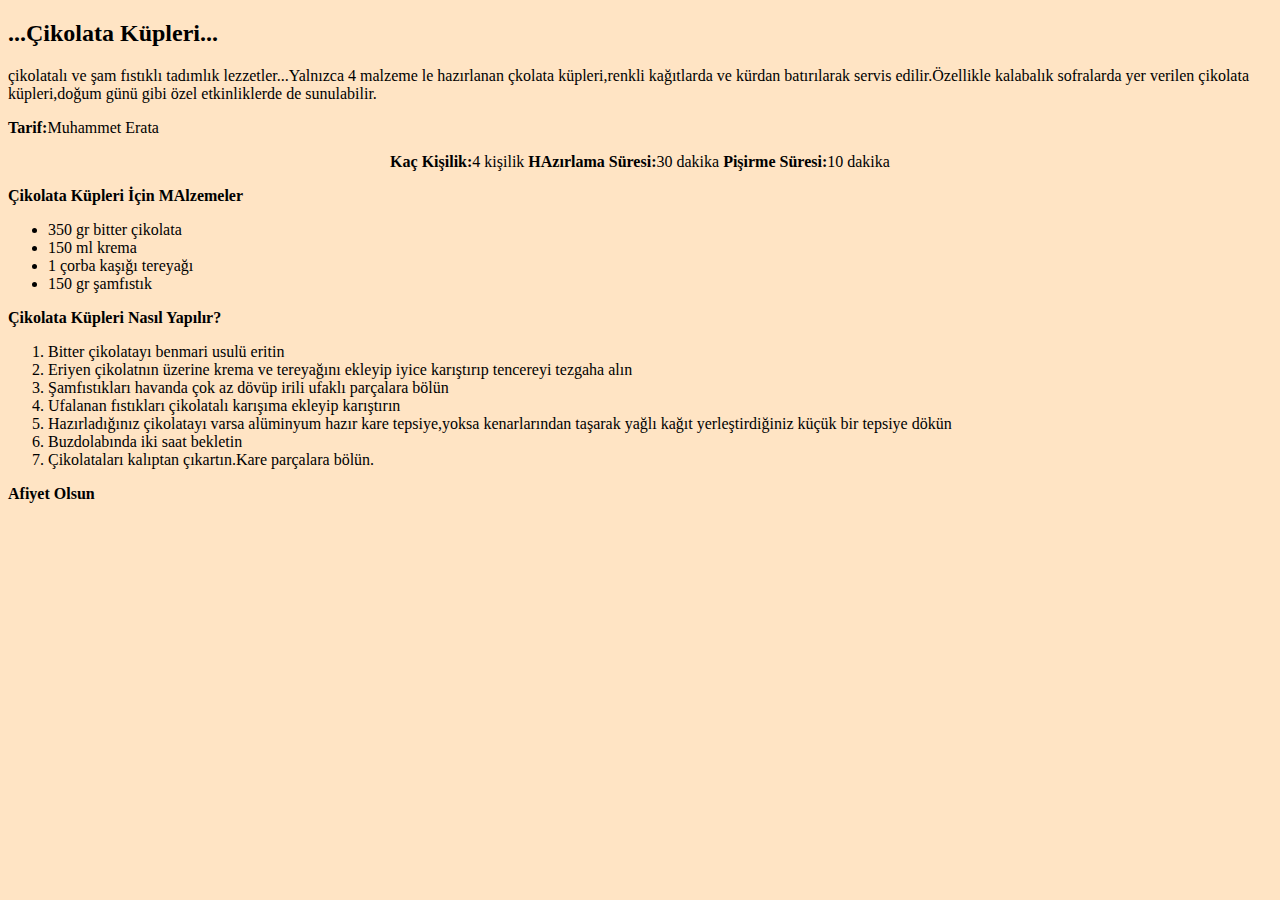
<file: Yeni klasör (2)/index.html>
<!DOCTYPE html>
<html lang="en">
<head>
    <meta charset="UTF-8">
    <meta http-equiv="X-UA-Compatible" content="IE=edge">
    <meta name="viewport" content="width=device-width, initial-scale=1.0">
    <title>Document</title>
    <link rel="stylesheet" href="./style.css">
</head>
<body>
    <h2>...Çikolata Küpleri...</h2>
    <p>çikolatalı ve şam fıstıklı tadımlık lezzetler...Yalnızca 4 malzeme le hazırlanan çkolata küpleri,renkli kağıtlarda ve kürdan batırılarak servis edilir.Özellikle kalabalık sofralarda yer verilen çikolata küpleri,doğum günü gibi özel etkinliklerde de sunulabilir.</p>
    <p><strong>Tarif:</strong>Muhammet Erata</p>
   <div>
    <p class="p1"><strong>Kaç Kişilik:</strong>4 kişilik <strong>HAzırlama Süresi:</strong>30 dakika <strong>Pişirme Süresi:</strong>10 dakika</p>
    <p class="p2"><strong>Çikolata Küpleri İçin MAlzemeler</strong></p>
    <ul class="ul1">
        <li class="l1">350 gr bitter çikolata</li>
        <li>150 ml krema</li>
        <li>1 çorba kaşığı tereyağı</li>
        <li>150 gr şamfıstık</li>
    </ul>
    <p class="p3"><strong>Çikolata Küpleri Nasıl Yapılır?</strong></p>
    <ol class="ol1">
        <li>Bitter çikolatayı benmari usulü eritin</li>
        <li>Eriyen çikolatnın üzerine krema ve tereyağını ekleyip iyice karıştırıp tencereyi tezgaha alın</li>
        <li>Şamfıstıkları havanda çok az dövüp irili ufaklı parçalara bölün</li>
        <li>Ufalanan fıstıkları çikolatalı karışıma ekleyip karıştırın</li>
        <li>Hazırladığınız çikolatayı varsa alüminyum hazır kare tepsiye,yoksa kenarlarından taşarak yağlı kağıt yerleştirdiğiniz küçük bir tepsiye dökün</li>
        <li>Buzdolabında iki saat bekletin</li>
        <li>Çikolataları kalıptan çıkartın.Kare parçalara bölün.</li>
    </ol>
   </div>
    <p><strong>Afiyet Olsun</strong></p>
</body>
</html>
</file>
<file: Yeni klasör (2)/style.css>
* {
    background-color: bisque;
}

.p1  {
    text-align: center;
    
}

  
ul{
    margin-right: auto;
}
</file>
